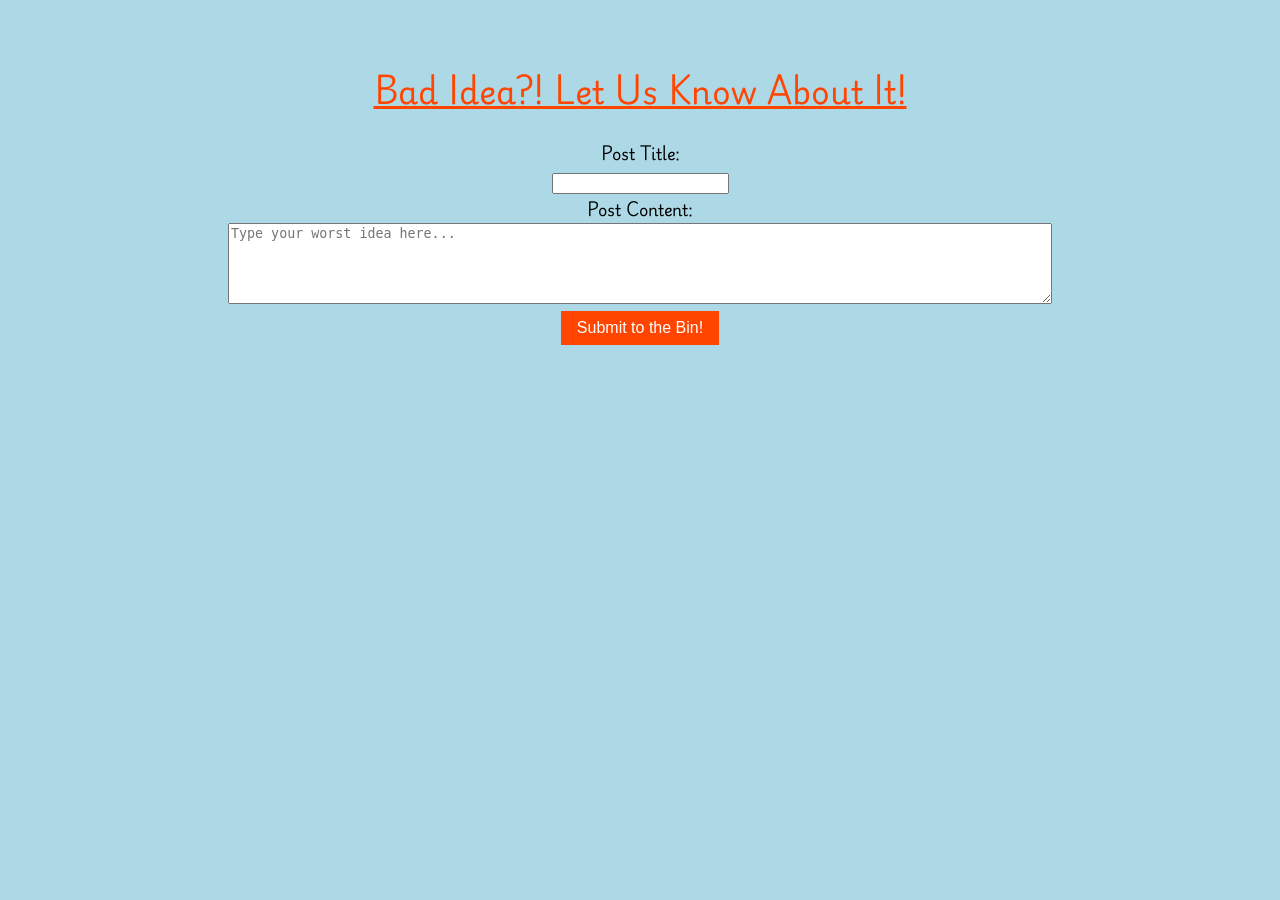
<file: index.html>
<!DOCTYPE html>
<html lang="en">
  <head>
    <meta charset="UTF-8" />
    <meta name="viewport" content="width=device-width, initial-scale=1.0" />
    <meta http-equiv="X-UA-Compatible" content="ie=edge" />
    <title>HTML + CSS</title>
    <link rel="stylesheet" href="styles.css" />
    <link
      href="https://fonts.googleapis.com/css2?family=Playwrite+DE+Grund:wght@100..400&display=swap"
      rel="stylesheet"
    />
  </head>
  <body>
    <h1>Bad Idea?! Let Us Know About It!</h1>

    <form id="ideaForm" action="Blog.html" target="_blank" method="get">
      <label for="post-title">Post Title:</label><br />
      <input type="text" id="post-title" name="title" /><br />

      <label for="post-content">Post Content:</label><br />
      <textarea
        id="post-content"
        name="content"
        placeholder="Type your worst idea here..."
        rows="5"
        cols="100"
      ></textarea
      ><br />

      <button type="submit" id="addIdeaBtn">Submit to the Bin!</button>
    </form>

    <script src="script.js"></script>
  </body>
</html>
</file>
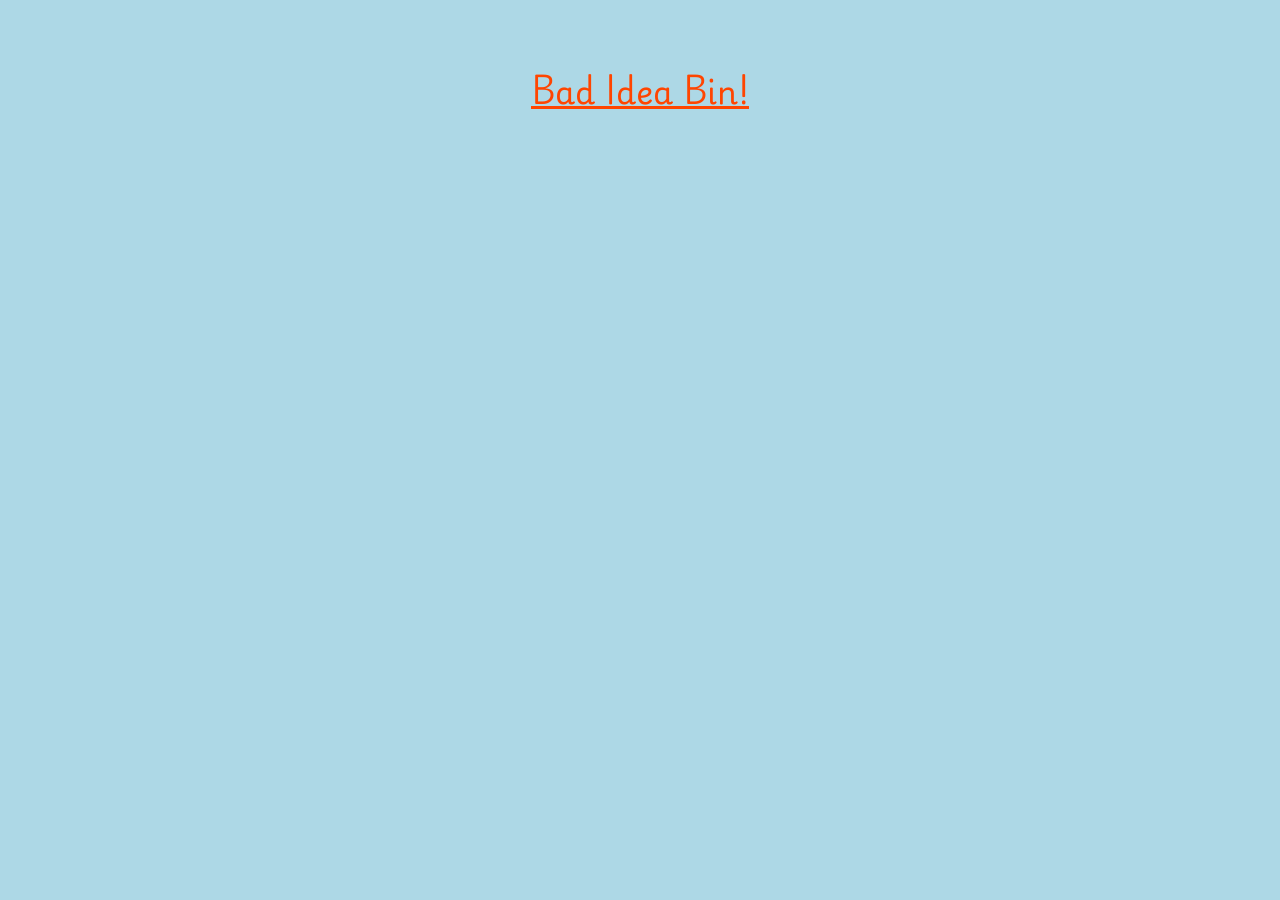
<file: Blog.html>
<!DOCTYPE html>
<html lang="en">
  <head>
    <meta charset="UTF-8" />
    <meta name="viewport" content="width=device-width, initial-scale=1.0" />
    <meta http-equiv="X-UA-Compatible" content="ie=edge" />
    <title>Bad Idea Bin</title>
    <link rel="stylesheet" href="styles.css" />
    <link
      href="https://fonts.googleapis.com/css2?family=Playwrite+DE+Grund:wght@100..400&display=swap"
      rel="stylesheet"
    />
  </head>
  <body>
    <h1>Bad Idea Bin!</h1>

    <div id="deleteMessage" class="hide">
      You deleted it, what a great bad idea!
    </div>

    <ul id="ideasList"></ul>

    <script src="script.js"></script>
  </body>
</html>
</file>
<file: styles.css>
h1 {
  text-decoration: underline;
  color: #ff4500;
}

body {
  font-family: "Playwrite DE Grund", cursive;
  background-color: lightblue;
  padding: 32px;
  text-align: center;
}

#addIdeaBtn {
  padding: 8px 16px;
  font-size: 16px;
  background-color: #ff4500;
  color: white;
  border: none;
  cursor: pointer;
}

#ideasList {
  margin-top: 32px;
  list-style-type: none;
  padding: 0;
}

.delete-btn {
  background-color: #8b0000;
  color: white;
  border: none;
  padding: 5px 8px;
  cursor: pointer;
}

.blog-post {
  border: 2px solid #ff4500;
  background-color: #fff5e1;
  padding: 8px 8px 8px;
  margin: 16px auto;
  max-width: 600px;
  border-radius: 10px;
  box-shadow: 2px 2px 6px rgba(0, 0, 0, 0.1);
  text-align: left;
}

#deleteMessage {
  color: #8b0000;
  font-weight: bold;
  margin-top: 16px;
  transition: opacity 0.5s ease;
}

.hide {
  opacity: 0;
  height: 0;
  overflow: hidden;
}

.show {
  opacity: 1;
  height: auto;
}
</file>
